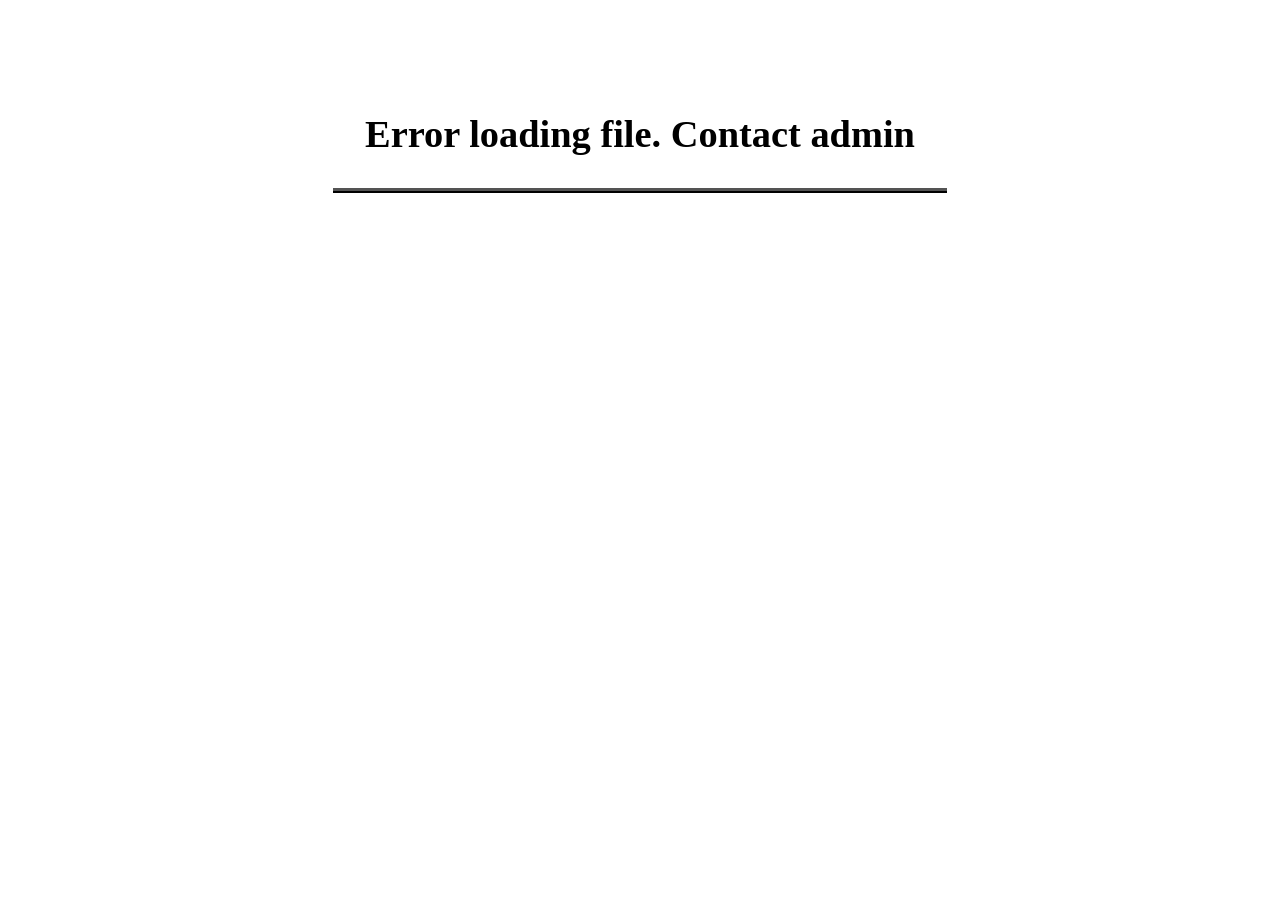
<file: index2.html>
<!DOCTYPE html>
<html lang="en">
<head>
  <meta charset="UTF-8">
  <meta name="viewport" content="width=device-width, initial-scale=1.0">
  <title>540 Gateway Time-Out Server Error</title>
  <link rel="stylesheet" href="/style2.css">
</head>
<body>
  <div class="img">
    <h1>Error loading file. Contact admin</h1>
    <h3></h3>
  </div>
</body>
</html>
</file>
<file: style2.css>
*{
  margin: 0;
  padding: 0;
}

.img {
  display: flex;
  flex-direction: column;
  justify-content: center;
  align-items: center;
  margin-top: 5rem;
  font-size: larger;
  font-family: Georgia, 'Times New Roman', Times, serif;
}

.img h1 {
  padding: 2rem;
  border-bottom: 5px ridge black;
}
</file>
